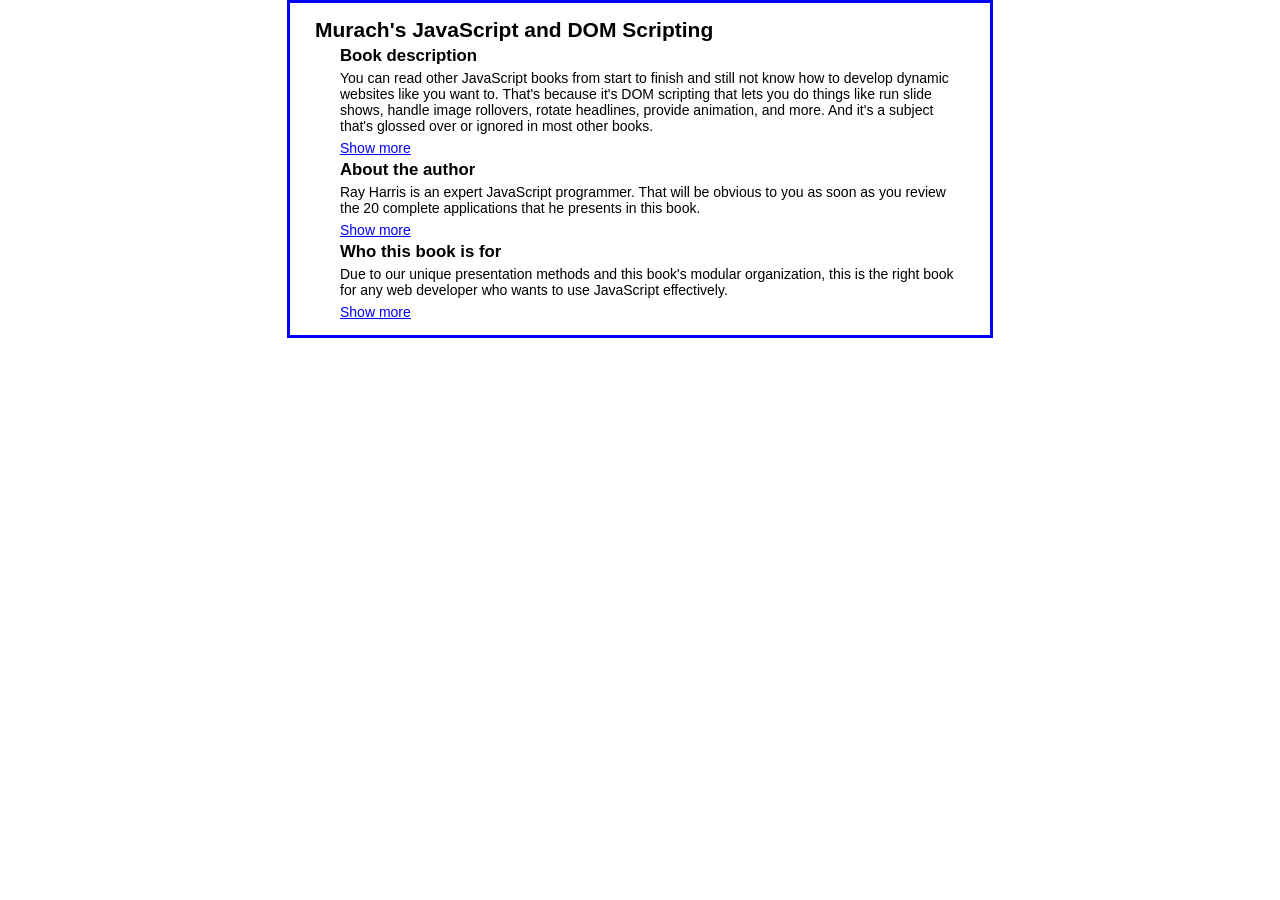
<file: expand_collapse/index.html>
<!DOCTYPE html>
<html lang="en">
<head>
	<meta charset="UTF-8">
    <title>Expand/Collapse</title>
	<link rel="stylesheet" href="main.css">
	<script src="http://code.jquery.com/jquery-2.1.4.min.js"></script>
   	<script src="subset_expansion.js"></script>   	
</head>

<body>
	<main id="jdom">
		<h1>Murach's JavaScript and DOM Scripting</h1>
		<h2>Book description</h2>
		<div>
            <p>You can read other JavaScript books from start to finish and still not
            know how to develop dynamic websites like you want to. That's because 
            it's DOM scripting that lets you do things like run slide shows, handle image
            rollovers, rotate headlines, provide animation, and more. And it's a subject 
            that's glossed over or ignored in most other books.</p>
        </div>
        <div class="hide">
            <p>But now, you can go from JavaScript beginner to DOM scripting expert in a 
		    single book! Fast-paced, professional, and packed with expert practices, our 
			new JavaScript book guides you through each step as you learn how to program 
			sites that enhance the user experience and ensure browser compatibility.</p>
		</div>
		<a href="#">Show more</a>			
		
		<h2>About the author</h2>
		<div>
            <p>Ray Harris is an expert JavaScript programmer. That will be obvious to you 
            as soon as you review the 20 complete applications that he presents in this 
            book.</p>
        </div>
        <div class="hide">
			<p>Ray Harris is much more than a JavaScript programmer. He has a Master's degree 
			in Computer Science and Artificial Intelligence. He worked on advanced 
			research projects at the Air Force Research Lab while he was in the USAF. 
			He taught information security and web development at the College of 
			Technology in Raleigh, North Carolina. In fact, Ray has been programming 
			and teaching since he was 12 years old.</p>
			<p>So when Ray said he wanted to write for us, it didn't take us long to hire 
			him. Not only did he have the technical skills that we were looking for, 
			but his previous writings showed that he had an uncommon ability to think, 
			write, and teach.</p>
		</div>
		<a href="#">Show more</a>
			
		<h2>Who this book is for</h2>
		<div>
            <p>Due to our unique presentation methods and this book's modular organization,
			this is the right book for any web developer who wants to use JavaScript effectively.</p>
		</div>
		<div class="hide"> 
			<p>Here's just a partial list of who can use this book:</p>
			<ul>
				<li>Web developers who know HTML and CSS and are ready to master JavaScript.</li> 
				<li>Web developers who program in ASP.NET, JSP, or PHP on the server side and 
				now want to master client-side coding.</li>
				<li>Web developers who have already read 3 or 4 JavaScript or DOM scripting books 
				but still don't know how to do the type of DOM scripting that's required in 
				real-world applications</li>
			</ul>
		</div>
		<a href="#">Show more</a>				
	
	</main>
</body>
</html>
</file>
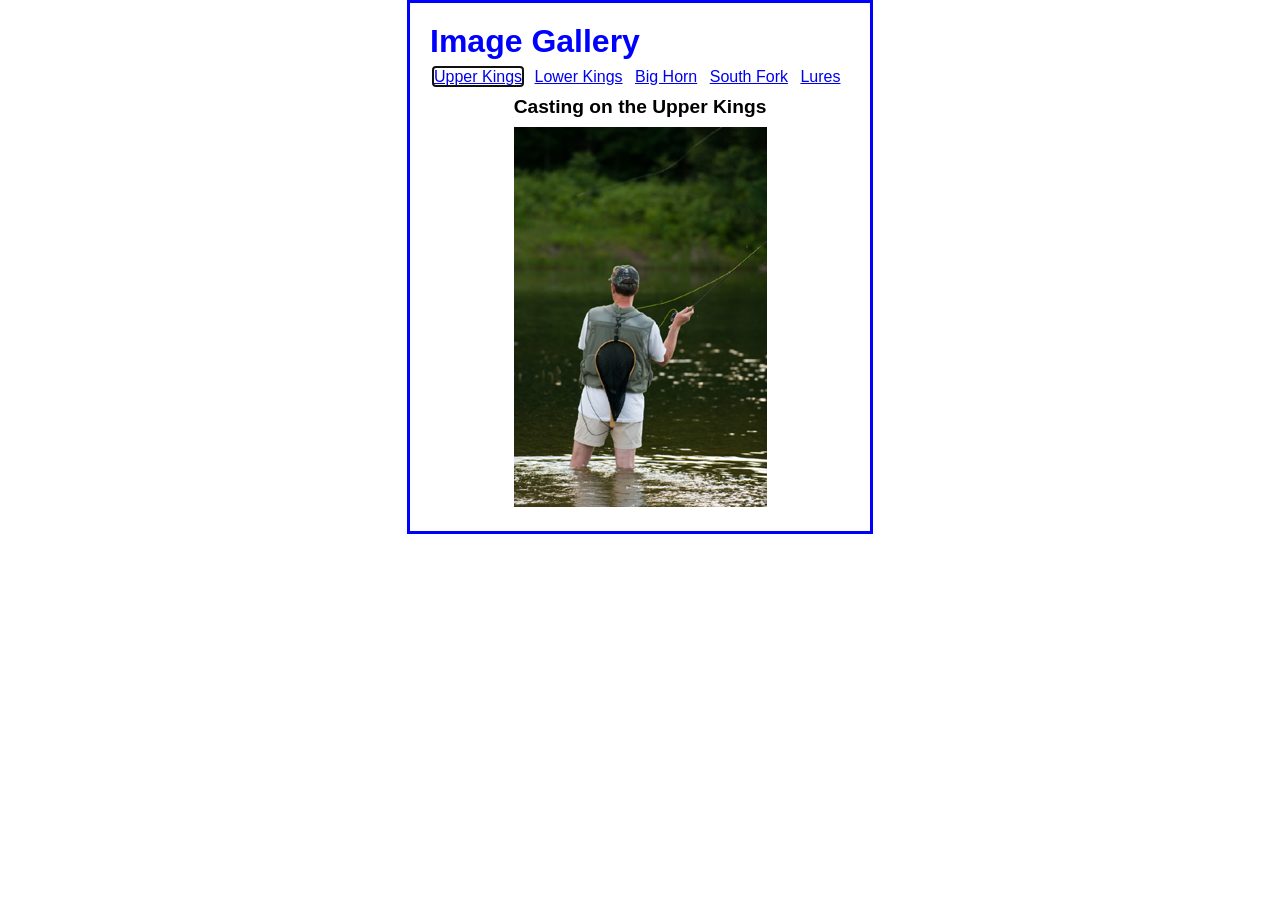
<file: image_gallery/index.html>
<!DOCTYPE html>
<html lang="en">
<head>
	<meta charset="utf-8">
    <title>Image Gallery</title>
    <link rel="stylesheet" href="main.css">
    <script src="http://code.jquery.com/jquery-2.1.4.min.js"></script>
    <script src="image_gallery.js"></script>
</head>

<body>
<main>
    <h1>Image Gallery</h1>
    <ul id="image_list">
        <li><a href="images/casting1.jpg" title="Casting on the Upper Kings">Upper Kings</a></li>
        <li><a href="images/casting2.jpg" title="Casting on the Lower Kings">Lower Kings</a></li>
        <li><a href="images/catchrelease.jpg" title="Catch and Release on the Big Horn">Big Horn</a></li>
        <li><a href="images/fish.jpg" title="Catching on the South Fork">South Fork</a></li>
        <li><a href="images/lures.jpg" title="The Lures for Catching">Lures</a></li>
    </ul>
    <h2 id="caption">Casting on the Upper Kings</h2>
    <p id="gallery">
    	<img src="images/casting1.jpg" alt="Image Gallery area" id="image">
    </p>
</main>
</body>
</html>
</file>
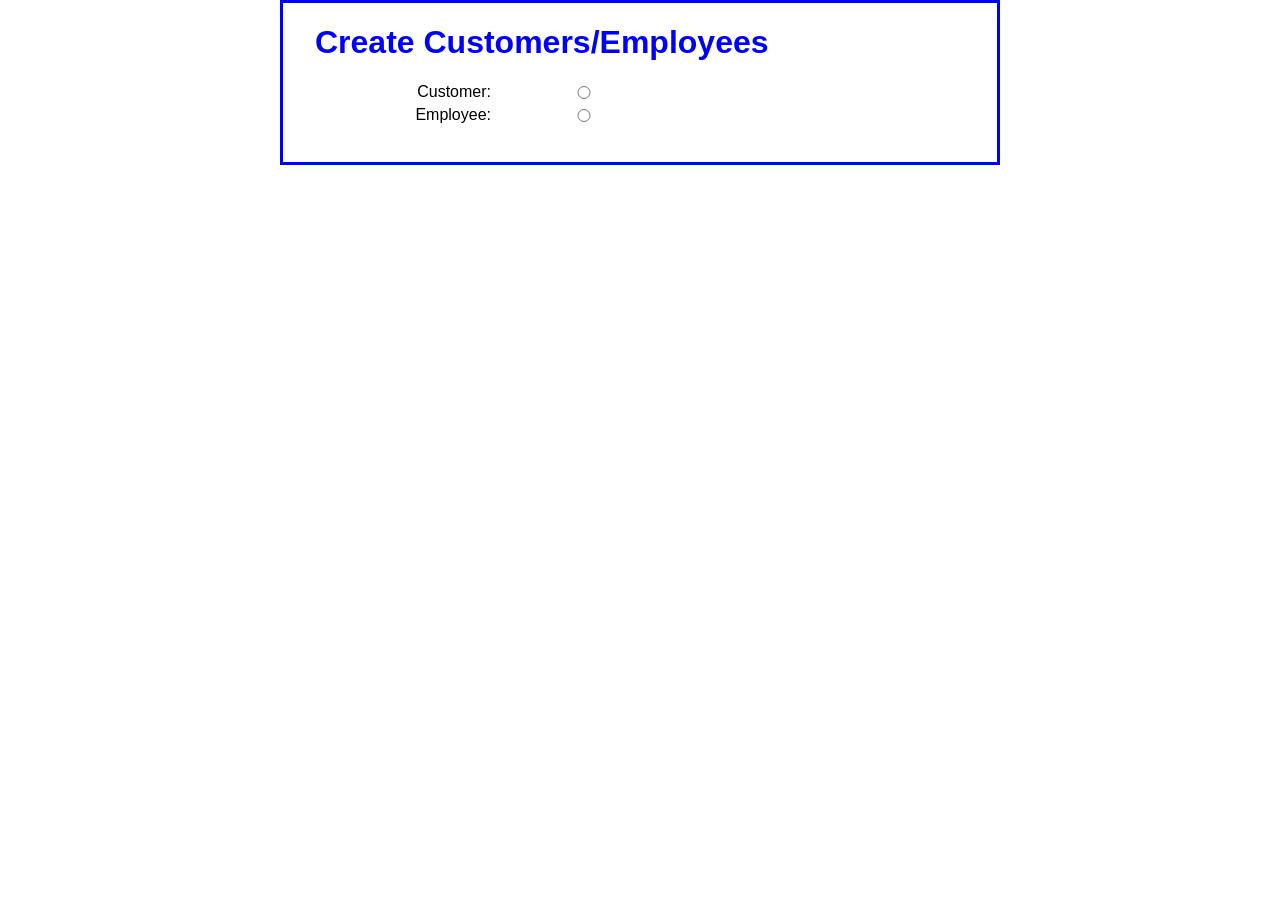
<file: Problem3/index.html>
<!DOCTYPE html>
<html lang="en">
<head>
  <meta charset="UTF-8">
  <title>Create Customer/Employee</title>
    <link rel="stylesheet" href="index.css">
    <script src="http://code.jquery.com/jquery-2.1.4.min.js"></script>
    <script src="customer.js"></script>
</head>
<body>
    <main>
        <h1>Create Customers/Employees</h1>

        <form>
        <label for="customer">Customer:</label>
        <input type="radio" name="choice" value="customer" id="customerbutton"><br>
        <label for="employee">Employee:</label>
        <input type="radio" name="choice" value="employee" id="employeebutton"><br>
        </form>

        <br>
        <form id="customer_form" name="customer_form">
          <label for="firstname1">First Name:</label>
          <input type="text" id="firstname1">
          <span id="firstname_err1">*</span><br>
          
          <label for="lastname1">Last Name:</label>
          <input type="text" id="lastname1">
          <span id="lastname_err1">*</span><br>
          
          <label for="email1">Email:</label>
          <input type="text" id="email1">
          <span id="email_err1">*</span><br>
          
          <label for="num1">Customer Number:</label>
          <input type="text" id="num1">
          <span id="num_err1">*</span><br>
          
          <label>&nbsp;</label>
          <input type="button" id="submit1" value="Submit"><br>
      </form>

        <form id="employee_form" name="employee_form">
          <label for="firstname2">First Name:</label>
          <input type="text" id="firstname2">
          <span id="firstname_err2">*</span><br>
          
          <label for="lastname2">Last Name:</label>
          <input type="text" id="lastname2">
          <span id="lastname_err2">*</span><br>
          
          <label for="email2">Email:</label>
          <input type="text" id="email2">
          <span id="email_err2">*</span><br>
          
          <label for="num2">Social Security Number:</label>
          <input type="text" id="num2">
          <span id="num_err2">*</span><br>
          
          <label>&nbsp;</label>
          <input type="button" id="submit2" value="Submit"><br>
      </form>

      <h3 id="head">You Entered:</h3>
      <table id="table">
      <tr><td>First Name:</td><td id='firstname'></td></tr>
      <tr><td>Last Name:</td><td id='lastname'></td></tr>
      <tr><td>Email:</td><td id='email'></td></tr>
      <tr><td id="numtype">Number:</td><td id='num'></td></tr>
      </table>


    </main>
</body>
</html>
</file>
<file: expand_collapse/main.css>
* {
	margin: 0;
	padding: 0;
}
body {
	font-family: Verdana, Arial, Helvetica, sans-serif;
    font-size: 87.5%;
	width: 650px;
	margin: 0 auto;
	padding: 15px 25px;	
	border: 3px solid blue;
}
h1 { 
	font-size: 150%;
}
h2 {
	font-size: 120%;
	padding: .25em 0 .25em 25px;
}
div.hide {
	display: none;
}
ul {
	padding-left: 45px;
}
li {
	padding-bottom: .4em;
}
p, a {
	padding-bottom: .4em;
	padding-left: 25px;
}
a, a:focus, a:hover {
	color: blue;
}
</file>
<file: image_gallery/main.css>
body {
    font-family: Arial, Helvetica, sans-serif;
    width: 420px;
    margin: 0 auto;
    padding: 20px;
    border: 3px solid blue;
}
h1, h2, ul, p {
	margin: 0;
	padding: 0;
}
h1 {
	padding-bottom: .25em;
	color: blue;
}
h2 {
	font-size: 120%;
	padding: .5em 0;
}
li {
	padding: 0 0.25em;
	display: inline;
}
#caption, #gallery {
	text-align: center;
}
</file>
<file: Problem3/index.css>
body {
    font-family: Arial, Helvetica, sans-serif;
    background-color: white;
    margin: 0 auto;
    width: 650px;
    padding: 0 2em 1em;    
    border: 3px solid blue;
}
h1 {
  color: blue;
}
label {
  float: left;
    width: 11em;
    text-align: right;
}
input {
    width: 12em;
    margin-left: 1em;
    margin-bottom: .5em;
}
span {
  color: red;
}
</file>
